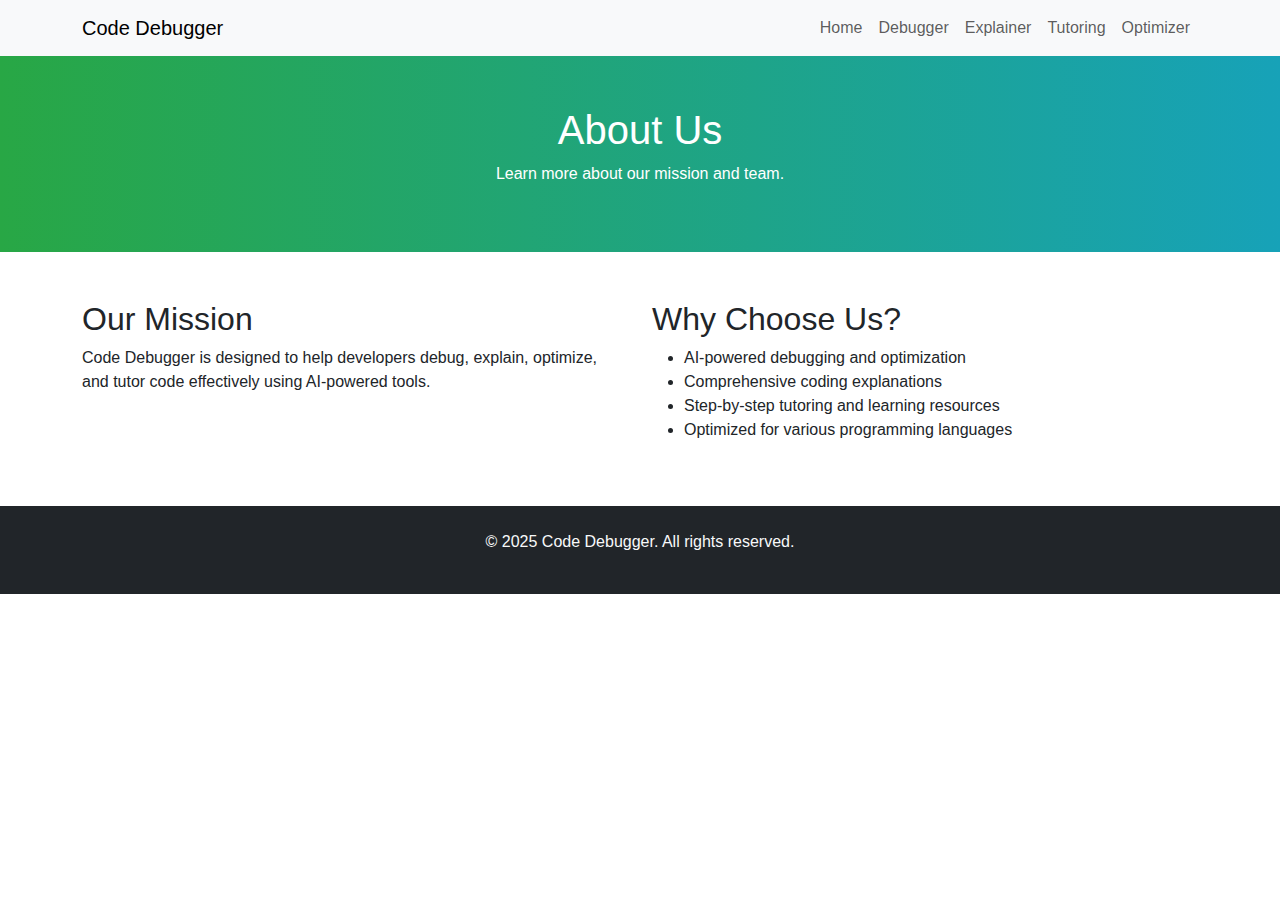
<file: Proj_Code_Debugger/templates/about.html>
<!DOCTYPE html>
<html lang="en">
<head>
    <meta charset="UTF-8">
    <meta name="viewport" content="width=device-width, initial-scale=1.0">
    <title>About Us - Code Debugger</title>
    <link href="https://cdn.jsdelivr.net/npm/bootstrap@5.3.0-alpha3/dist/css/bootstrap.min.css" rel="stylesheet">
    <style>
        body {
            font-family: Arial, sans-serif;
        }
        .hero {
            background: linear-gradient(90deg, #28a745, #17a2b8);
            color: white;
            padding: 50px 20px;
            text-align: center;
        }
    </style>
</head>
<body>

    <!-- Navigation Bar -->
    <nav class="navbar navbar-expand-lg navbar-light bg-light">
        <div class="container">
            <a class="navbar-brand" href="/">Code Debugger</a>
            <button class="navbar-toggler" type="button" data-bs-toggle="collapse" data-bs-target="#navbarNav">
                <span class="navbar-toggler-icon"></span>
            </button>
            <div class="collapse navbar-collapse" id="navbarNav">
                <ul class="navbar-nav ms-auto">
                    <li class="nav-item"><a class="nav-link" href="/">Home</a></li>
                    <li class="nav-item"><a class="nav-link" href="./debugger.html">Debugger</a></li>
                    <li class="nav-item"><a class="nav-link" href="/explainer">Explainer</a></li>
                    <li class="nav-item"><a class="nav-link" href="/tutoring">Tutoring</a></li>
                    <li class="nav-item"><a class="nav-link" href="/optimizer">Optimizer</a></li>
                    <!-- <li class="nav-item"><a class="nav-link active" href="/about">About</a></li> -->
                </ul>
            </div>
        </div>
    </nav>

    <!-- Hero Section -->
    <header class="hero">
        <div class="container">
            <h1>About Us</h1>
            <p>Learn more about our mission and team.</p>
        </div>
    </header>

    <!-- About Content -->
    <section class="container my-5">
        <div class="row">
            <div class="col-md-6">
                <h2>Our Mission</h2>
                <p>Code Debugger is designed to help developers debug, explain, optimize, and tutor code effectively using AI-powered tools.</p>
            </div>
            <div class="col-md-6">
                <h2>Why Choose Us?</h2>
                <ul>
                    <li>AI-powered debugging and optimization</li>
                    <li>Comprehensive coding explanations</li>
                    <li>Step-by-step tutoring and learning resources</li>
                    <li>Optimized for various programming languages</li>
                </ul>
            </div>
        </div>
    </section>

    <!-- Footer -->
    <footer class="bg-dark text-light py-4 text-center">
        <p>&copy; 2025 Code Debugger. All rights reserved.</p>
    </footer>

    <script src="https://cdn.jsdelivr.net/npm/bootstrap@5.3.0-alpha3/dist/js/bootstrap.bundle.min.js"></script>
</body>
</html>
</file>
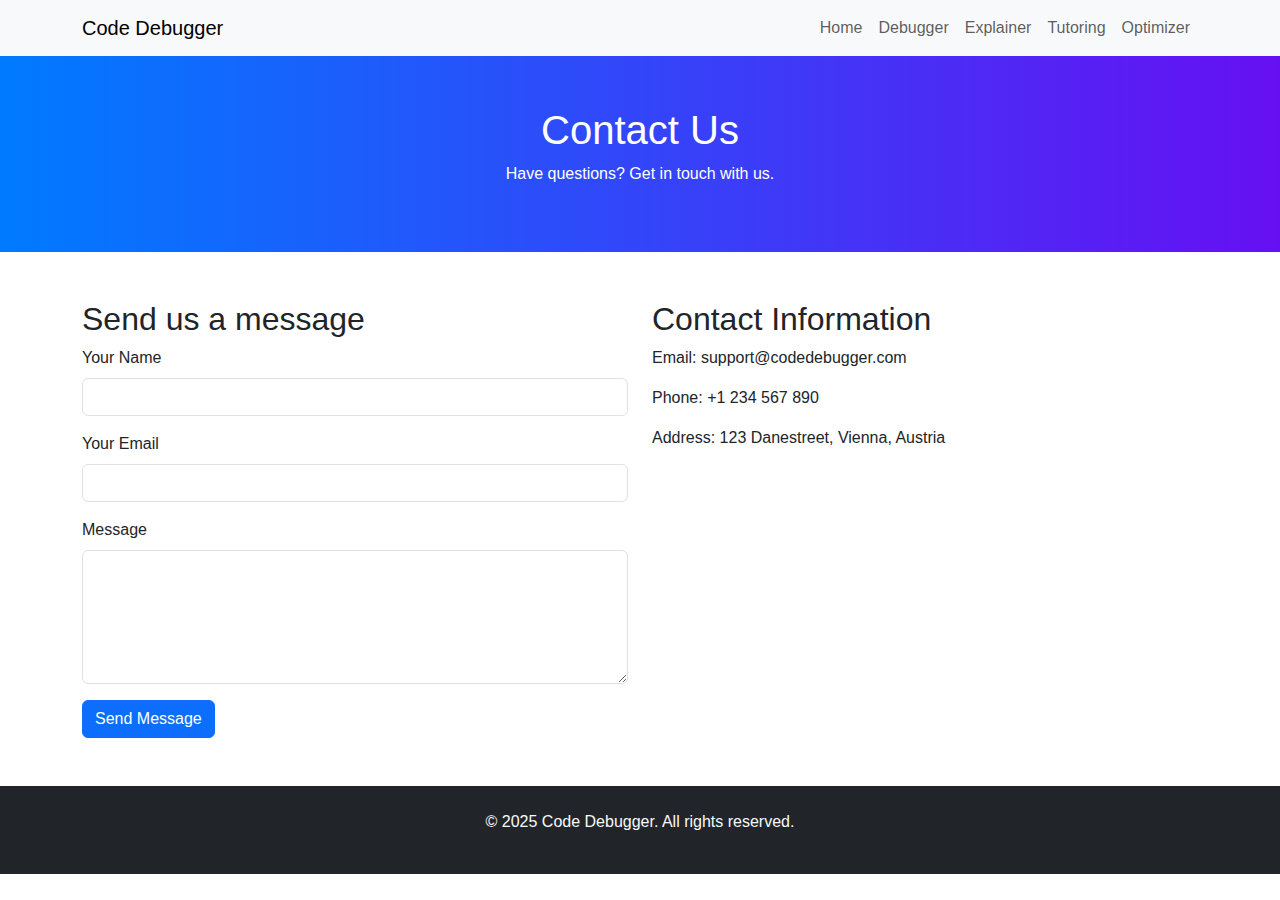
<file: Proj_Code_Debugger/templates/contact.html>
<!DOCTYPE html>
<html lang="en">
<head>
    <meta charset="UTF-8">
    <meta name="viewport" content="width=device-width, initial-scale=1.0">
    <title>Contact Us - Code Debugger</title>
    <link href="https://cdn.jsdelivr.net/npm/bootstrap@5.3.0-alpha3/dist/css/bootstrap.min.css" rel="stylesheet">
    <style>
        body {
            font-family: Arial, sans-serif;
        }
        .hero {
            background: linear-gradient(90deg, #007bff, #6610f2);
            color: white;
            padding: 50px 20px;
            text-align: center;
        }
    </style>
</head>
<body>

    <!-- Navigation Bar -->
    <nav class="navbar navbar-expand-lg navbar-light bg-light">
        <div class="container">
            <a class="navbar-brand" href="/">Code Debugger</a>
            <button class="navbar-toggler" type="button" data-bs-toggle="collapse" data-bs-target="#navbarNav">
                <span class="navbar-toggler-icon"></span>
            </button>
            <div class="collapse navbar-collapse" id="navbarNav">
                <ul class="navbar-nav ms-auto">
                    <li class="nav-item"><a class="nav-link" href="/">Home</a></li>
                    <li class="nav-item"><a class="nav-link" href="./debugger.html">Debugger</a></li>
                    <li class="nav-item"><a class="nav-link" href="/explainer">Explainer</a></li>
                    <li class="nav-item"><a class="nav-link" href="/tutoring">Tutoring</a></li>
                    <li class="nav-item"><a class="nav-link" href="/optimizer">Optimizer</a></li>
                    <!-- <li class="nav-item"><a class="nav-link active" href="/contact">Contact</a></li> -->
                </ul>
            </div>
        </div>
    </nav>

    <!-- Hero Section -->
    <header class="hero">
        <div class="container">
            <h1>Contact Us</h1>
            <p>Have questions? Get in touch with us.</p>
        </div>
    </header>

    <!-- Contact Form Section -->
    <section class="container my-5">
        <div class="row">
            <div class="col-md-6">
                <h2>Send us a message</h2>
                <form action="/contact" method="POST">
                    <div class="mb-3">
                        <label for="name" class="form-label">Your Name</label>
                        <input type="text" class="form-control" id="name" name="name" required>
                    </div>
                    <div class="mb-3">
                        <label for="email" class="form-label">Your Email</label>
                        <input type="email" class="form-control" id="email" name="email" required>
                    </div>
                    <div class="mb-3">
                        <label for="message" class="form-label">Message</label>
                        <textarea class="form-control" id="message" name="message" rows="5" required></textarea>
                    </div>
                    <button type="submit" class="btn btn-primary">Send Message</button>
                </form>
            </div>
            <div class="col-md-6">
                <h2>Contact Information</h2>
                <p>Email: support@codedebugger.com</p>
                <p>Phone: +1 234 567 890</p>
                <p>Address: 123 Danestreet, Vienna, Austria</p>
            </div>
        </div>
    </section>

    <!-- Footer -->
    <footer class="bg-dark text-light py-4 text-center">
        <p>&copy; 2025 Code Debugger. All rights reserved.</p>
    </footer>

    <script src="https://cdn.jsdelivr.net/npm/bootstrap@5.3.0-alpha3/dist/js/bootstrap.bundle.min.js"></script>
</body>
</html>
</file>
